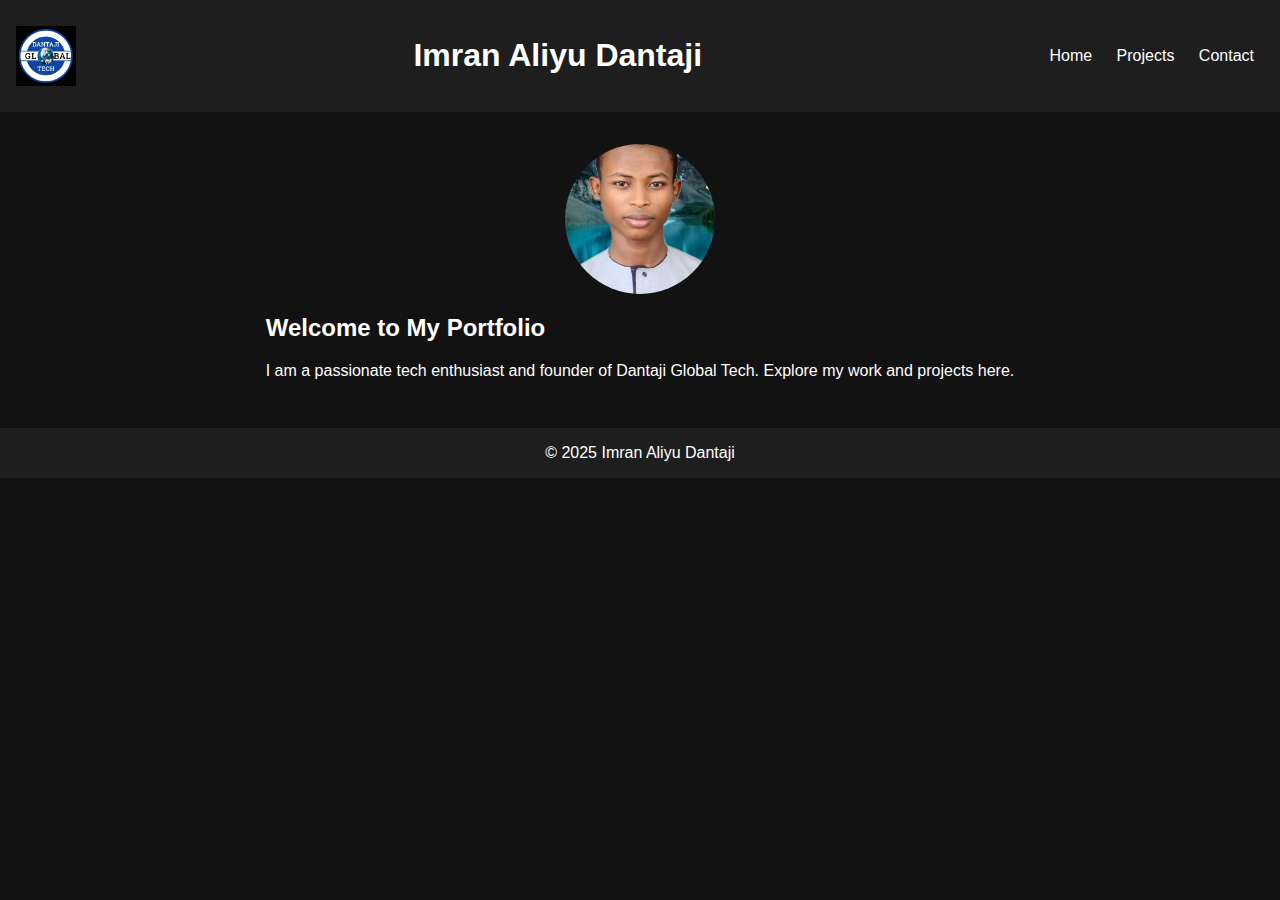
<file: index.html>
<!DOCTYPE html>
<html lang="en">
<head>
  <meta charset="UTF-8" />
  <meta name="viewport" content="width=device-width, initial-scale=1.0"/>
  <title>Imran Aliyu Dantaji - Portfolio</title>
  <link rel="stylesheet" href="style.css" />
</head>
<body>
  <header>
    <img src="logo.jpg" alt="Dantaji Global Tech Logo" class="logo"/>
    <h1>Imran Aliyu Dantaji</h1>
    <nav>
      <a href="index.html">Home</a>
      <a href="projects.html">Projects</a>
      <a href="contact.html">Contact</a>
    </nav>
  </header>
  <main>
    <section class="intro">
      <img src="photo.jpg" alt="Imran Aliyu Dantaji" class="profile"/>
      <div>
        <h2>Welcome to My Portfolio</h2>
        <p>I am a passionate tech enthusiast and founder of Dantaji Global Tech. Explore my work and projects here.</p>
      </div>
    </section>
  </main>
  <footer>&copy; 2025 Imran Aliyu Dantaji</footer>
</body>
</html>
</file>
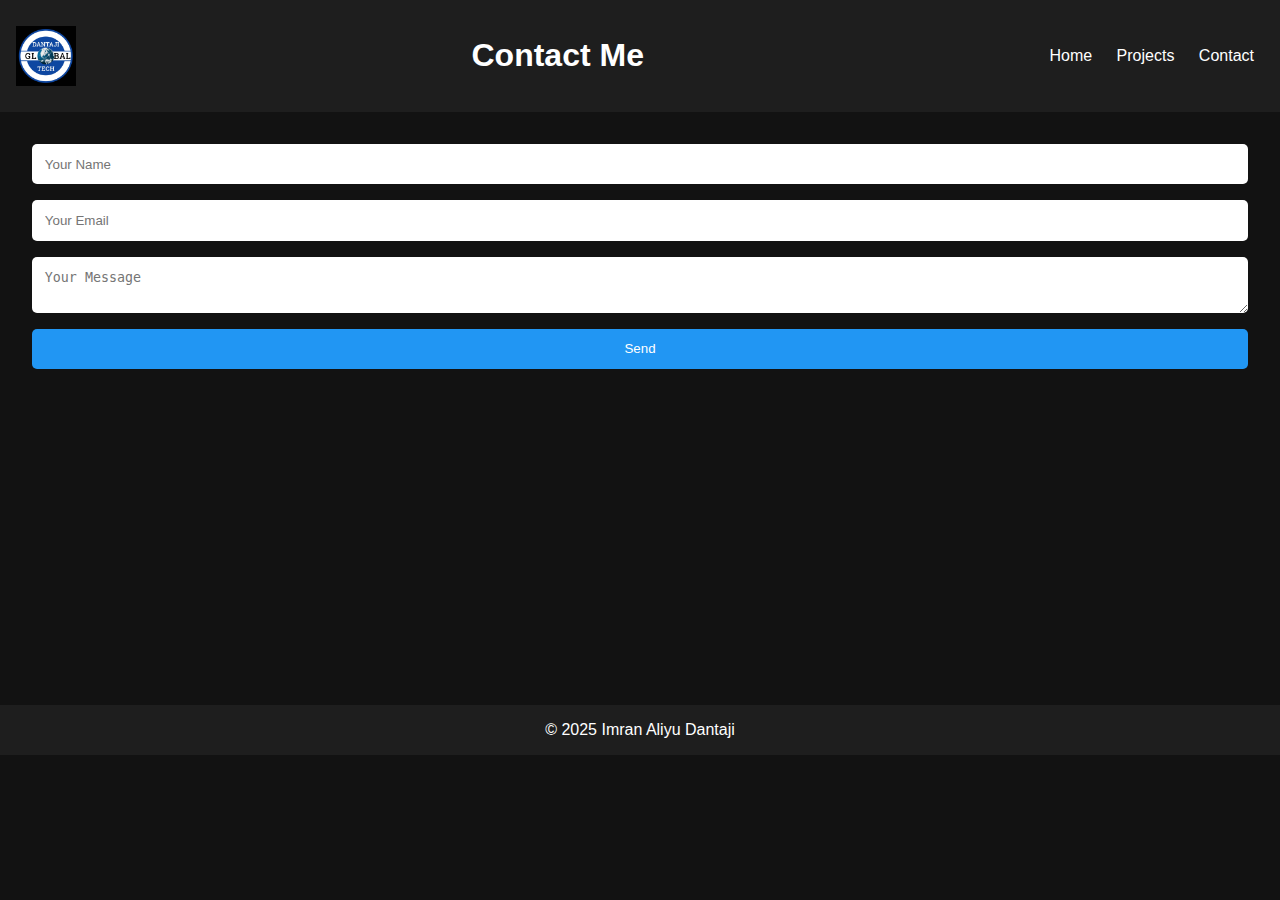
<file: contact.html>
<!DOCTYPE html>
<html lang="en">
<head>
  <meta charset="UTF-8" />
  <meta name="viewport" content="width=device-width, initial-scale=1.0"/>
  <title>Contact - Imran Aliyu Dantaji</title>
  <link rel="stylesheet" href="style.css" />
  <script defer src="script.js"></script>
</head>
<body>
  <header>
    <img src="logo.jpg" alt="Dantaji Global Tech Logo" class="logo"/>
    <h1>Contact Me</h1>
    <nav>
      <a href="index.html">Home</a>
      <a href="projects.html">Projects</a>
      <a href="contact.html">Contact</a>
    </nav>
  </header>
  <main>
    <section class="contact">
      <form id="contactForm">
        <input type="text" placeholder="Your Name" required />
        <input type="email" placeholder="Your Email" required />
        <textarea placeholder="Your Message" required></textarea>
        <button type="submit">Send</button>
      </form>
      <div class="map">
        <iframe src="https://www.google.com/maps?q=Hadejia+Road+Beside+Majiya+Filling+Station,+Gezawa,+Kano&output=embed" width="100%" height="300" style="border:0;" allowfullscreen="" loading="lazy"></iframe>
      </div>
    </section>
  </main>
  <footer>&copy; 2025 Imran Aliyu Dantaji</footer>
</body>
</html>
</file>
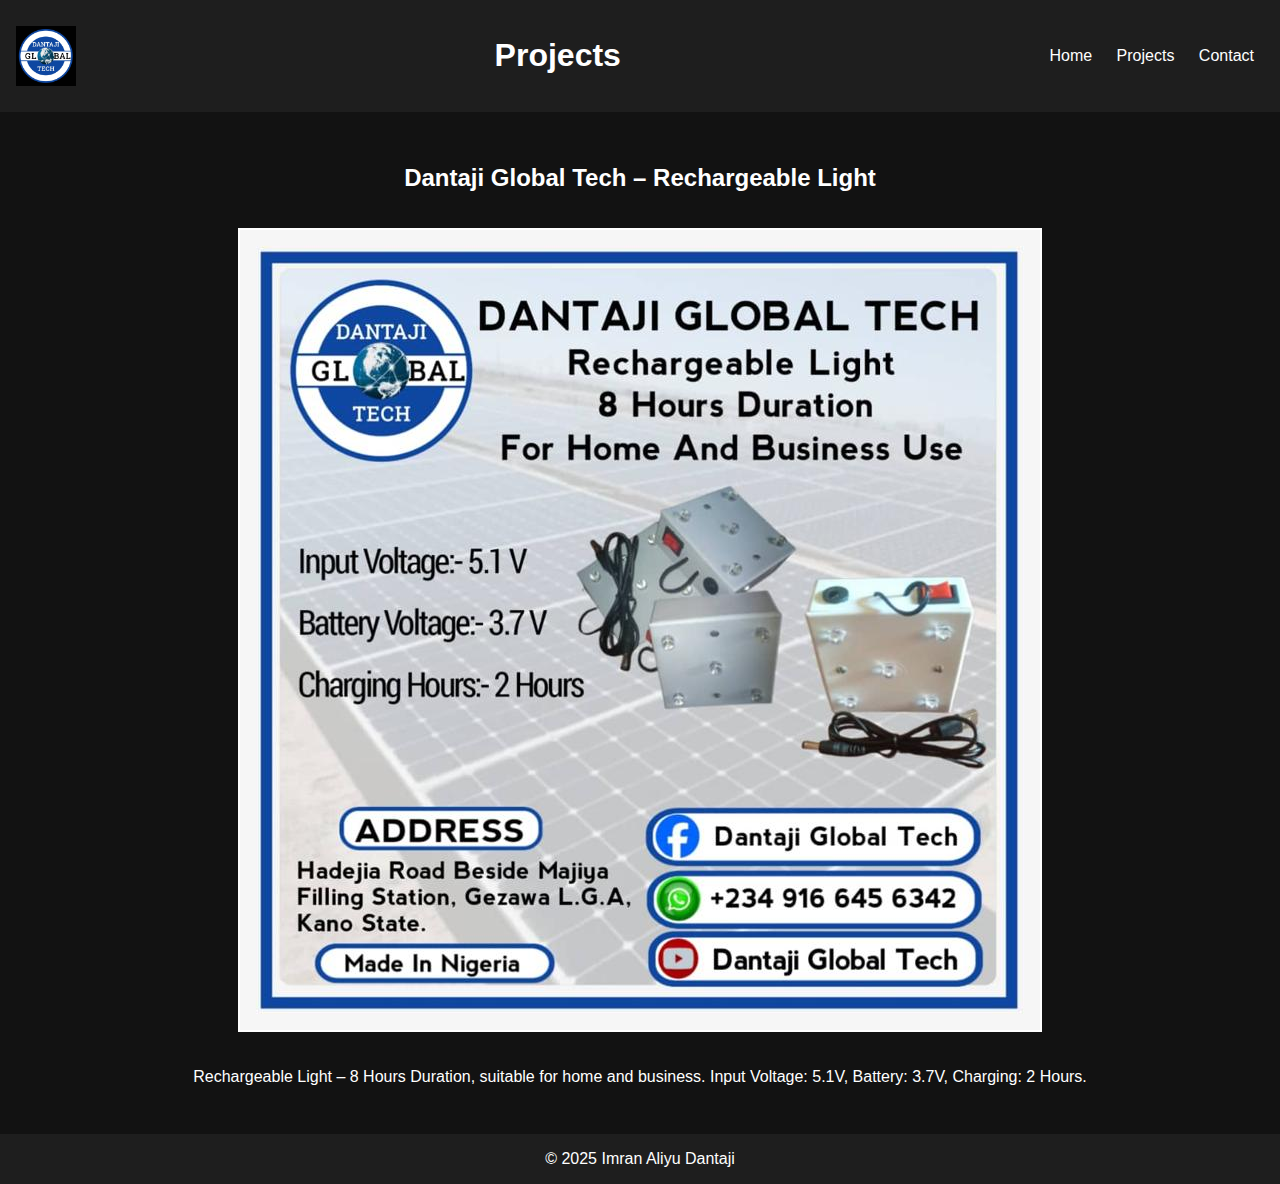
<file: projects.html>
<!DOCTYPE html>
<html lang="en">
<head>
  <meta charset="UTF-8" />
  <meta name="viewport" content="width=device-width, initial-scale=1.0"/>
  <title>Projects - Imran Aliyu Dantaji</title>
  <link rel="stylesheet" href="style.css" />
</head>
<body>
  <header>
    <img src="logo.jpg" alt="Dantaji Global Tech Logo" class="logo"/>
    <h1>Projects</h1>
    <nav>
      <a href="index.html">Home</a>
      <a href="projects.html">Projects</a>
      <a href="contact.html">Contact</a>
    </nav>
  </header>
  <main>
    <section class="project">
      <h2>Dantaji Global Tech – Rechargeable Light</h2>
      <img src="product.jpg" alt="Rechargeable Light Product" class="project-img"/>
      <p>Rechargeable Light – 8 Hours Duration, suitable for home and business. Input Voltage: 5.1V, Battery: 3.7V, Charging: 2 Hours.</p>
    </section>
  </main>
  <footer>&copy; 2025 Imran Aliyu Dantaji</footer>
</body>
</html>
</file>
<file: style.css>
body {
  background-color: #121212;
  color: #ffffff;
  font-family: 'Segoe UI', sans-serif;
  margin: 0;
  padding: 0;
}
header {
  background: #1e1e1e;
  padding: 1rem;
  display: flex;
  align-items: center;
  justify-content: space-between;
  flex-wrap: wrap;
}
header .logo {
  height: 60px;
}
header nav a {
  color: #ffffff;
  margin: 0 10px;
  text-decoration: none;
}
.intro {
  display: flex;
  flex-direction: column;
  align-items: center;
  padding: 2rem;
}
.profile {
  border-radius: 100px;
  width: 150px;
  height: 150px;
  object-fit: cover;
}
.project {
  padding: 2rem;
  text-align: center;
}
.project-img {
  max-width: 100%;
  border: 2px solid #ffffff;
  margin: 1rem 0;
}
.contact {
  padding: 2rem;
}
form {
  display: flex;
  flex-direction: column;
  gap: 1rem;
}
form input, form textarea {
  padding: 0.8rem;
  border: none;
  border-radius: 5px;
}
form button {
  background: #2196f3;
  color: white;
  border: none;
  padding: 0.8rem;
  cursor: pointer;
  border-radius: 5px;
}
footer {
  background: #1e1e1e;
  text-align: center;
  padding: 1rem;
}
</file>
